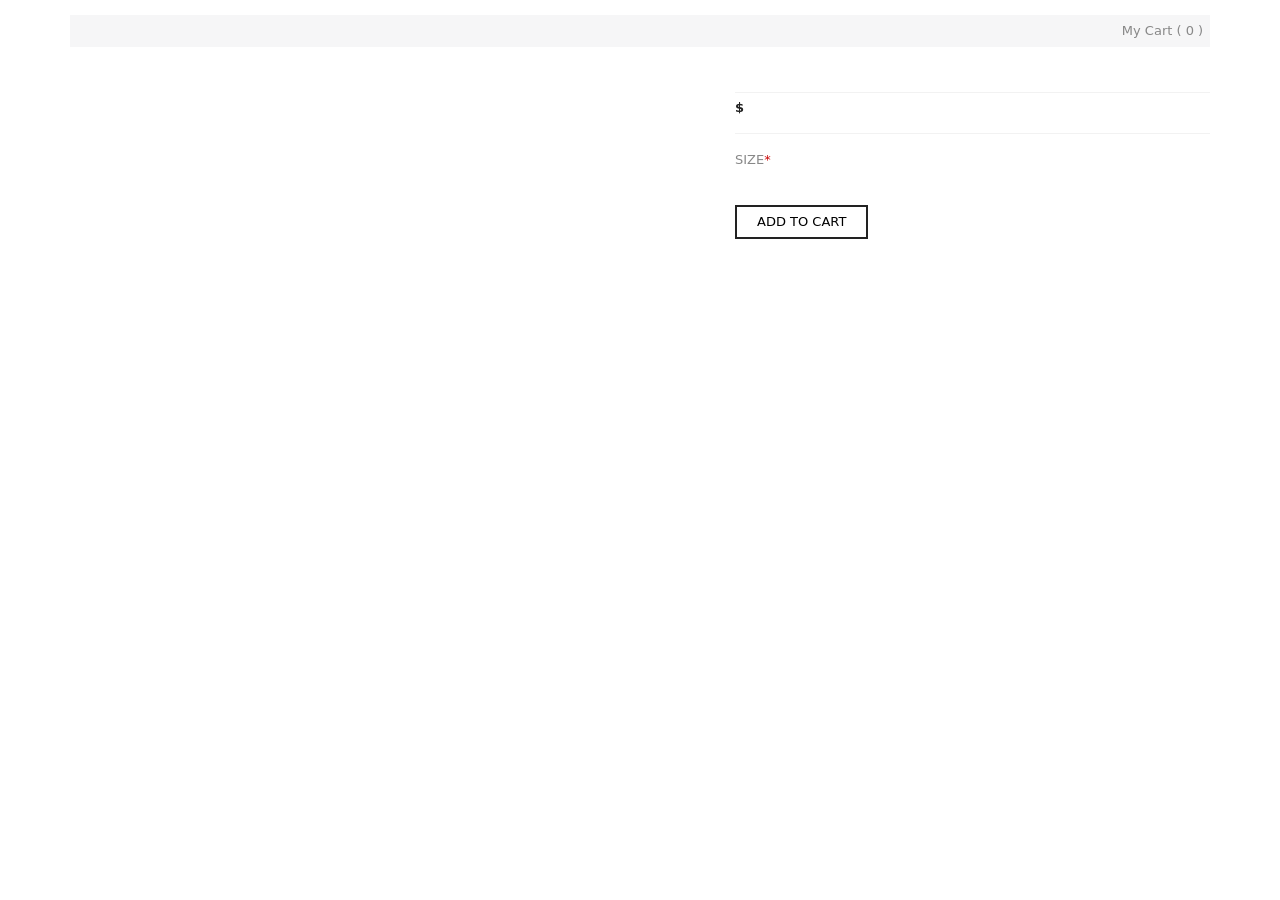
<file: index.html>
<!DOCTYPE html>
<html lang="en">
  <head>
    <meta charset="UTF-8" />
    <meta name="viewport" content="width=device-width, initial-scale=1.0">
    <title>Product Details</title>
    <link href="https://cdn.jsdelivr.net/npm/bootstrap@5.2.0-beta1/dist/css/bootstrap.min.css" rel="stylesheet" integrity="sha384-0evHe/X+R7YkIZDRvuzKMRqM+OrBnVFBL6DOitfPri4tjfHxaWutUpFmBp4vmVor" crossorigin="anonymous">
    <link rel="stylesheet" href="https://cdn.jsdelivr.net/npm/bootstrap-icons@1.8.3/font/bootstrap-icons.css">
    <link href="style.css" rel="stylesheet" />
    <script src="script.js"></script>
  </head>
  <body>
    <div class="container">
        <div class="row" id="header">
            <div class="col-md-11 col-sm-10 col-10"></div>
            <div class="col-md-1 col-sm-2 col-2 menu" id="myCart" ><i id="cartIcon" class="bi bi-cart2 d-inline d-lg-none"></i><span class="d-none d-lg-inline">My Cart</span> ( <span id="productQty"></span> )
                <table id="tableDetails">
                </table>
            </div>
        </div>
    </div>
    <br/>
    <div class="container">
        <div class="row">
            <div id="image" class="col-lg-7 col-md-6 col-sm-12">
                <div id="mainImage"></div>
            </div>
            <div id="details" class="col-lg-5 col-md-6 col-sm-12">
                <!-- This div is for product details. -->
                <h4 id="title"></h4>
                <hr id="lineTop"><p class="price">$ <span id="price"></span></p><hr> 
                <p class="content" id="description"></p>
                <p class="content">SIZE<span style="color:#C90000">*</span> <span style="color:#222222" id="sizeChar"></span></p>
                <p class="btn-group" role="group" id="sizeButtonGroup"></p>
                <p><button id="addToCart" class="fade1">ADD TO CART</button></p>
            </div>

        </div>
    </div>
  </body>
</html>
</file>
<file: style.css>
.container {
  color: #222222;
  font-size: small;
}

#header {
  margin-top: 15px;
  background-color: #F6F6F7;
}

.row > div {
  padding: 5px 0px;
}

#productImage {
  max-width: 100%;
  height: auto;
}

.content {
  color: #888888
}

hr#lineTop {
  margin-bottom: 5px;
}

hr {
  color: #CCCCCC;
}

#sizeChar, .price {
  font-weight: bold;
  color: #222222;
}

.btn {
  margin-right: 5px;
  border-style: solid;
  border-color: #888888;
  font-size: small;
  border-radius: 0;
}

#myCart {
  text-align: center;
  position: relative;
  border-style: solid;
  border-width: 1px;
  border-color: #F6F6F7;
  color: #888888;
  background-color: #F6F6F7;
}

#myCart #tableDetails{
  display: none;
}

#myCart:hover, #myCart:active, #myCart:focus{
  text-align: center;
  border-style: solid;
  border-width: 1px;
  border-color: #CCCCCC;
  color: #222222;
  background-color: white;
}

#myCart:hover #tableDetails, #myCart:active #tableDetails, #myCart:focus #tableDetails{
  display: block;
  position: absolute;
  right:0;
  top:100%;
  z-index: 1;
  background-color: white;
  border-style: solid;
  border-width: 1px;
  border-color: #CCCCCC;
  padding: 20px 150px 20px 20px;
}

#CartImage {
  width: 70px;
  padding-bottom: 10px;
}

#CartDetails {
  white-space: nowrap;
  vertical-align: top;
  font-size: 12px;
  line-height: 200%;
}

#addToCart {
  background-color: white;
  border-style: solid;
  border-color: #222222;
  border-width: 2px;
  padding: 5px 20px;
  text-align: center;
  transition: 0.2s;
}

#addToCart:hover {
  background-color: #222222;
  color: white;
}
</file>
